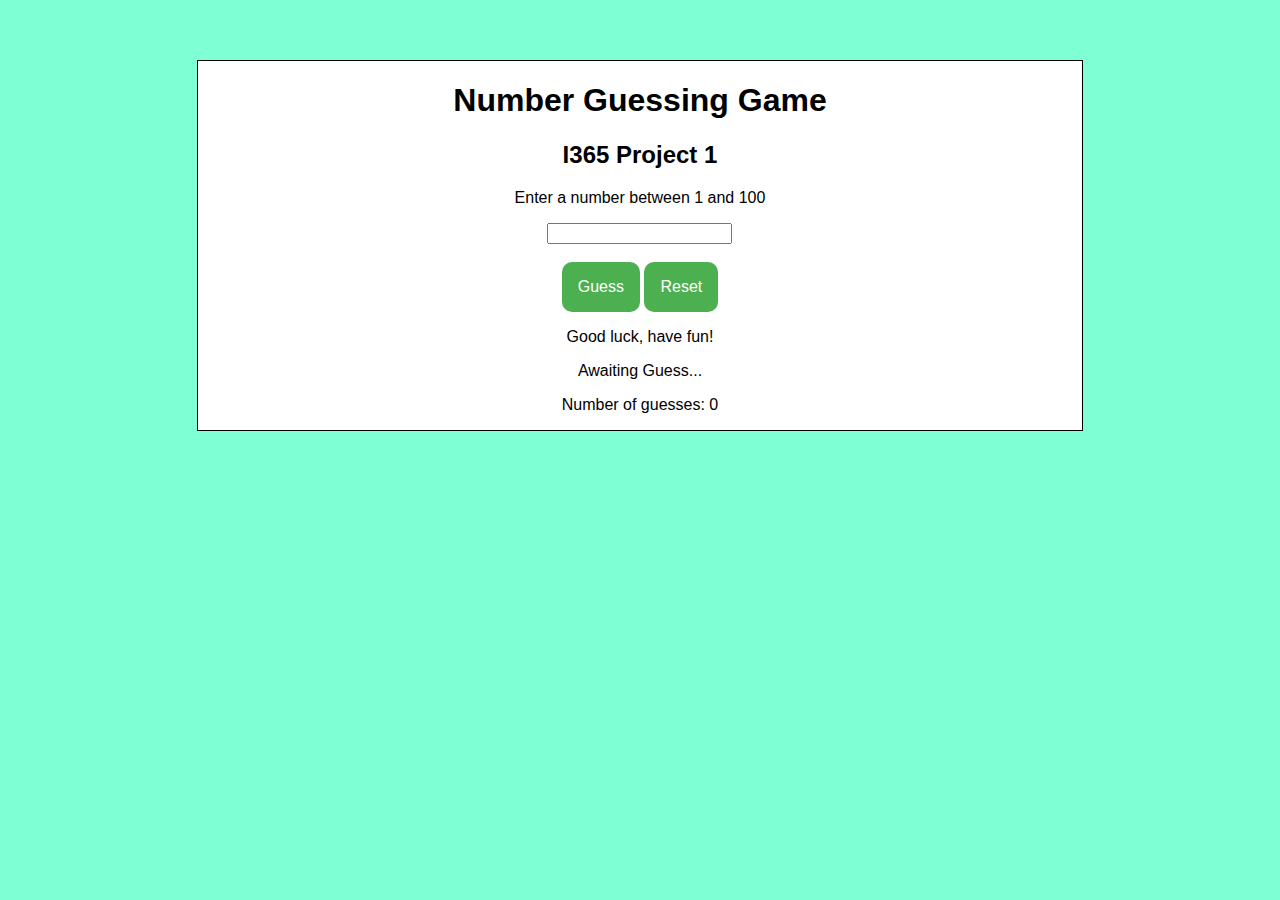
<file: index.html>
<!DOCTYPE html>
<html lang="en">
<head>
    <meta charset="UTF-8">
    <meta http-equiv="X-UA-Compatible" content="IE=edge">
    <meta name="viewport" content="width=device-width, initial-scale=1.0">
    <title>Number Guessing Game</title>

    <link rel="stylesheet" href="project1.css">
</head>
<body>
    <div class="box">
    <center>

    <h1>Number Guessing Game</h1>
    <h2>I365 Project 1</h2>
    <p>Enter a number between 1 and 100</p>
     <input type="text" inputmode="numeric" id="numberInput">
        <br> <br>
    <button id="guessBtn"> Guess </button>
    <button id="resetBtn"> Reset </button>
    <p id="topText">Good luck, have fun!</p>
    <p id="bottomText">Awaiting Guess...</p>
    <p id="guessText">Number of guesses: 0</p>

</center>
</div>
<script src="project1.js"></script>
</body>
</html>
</file>
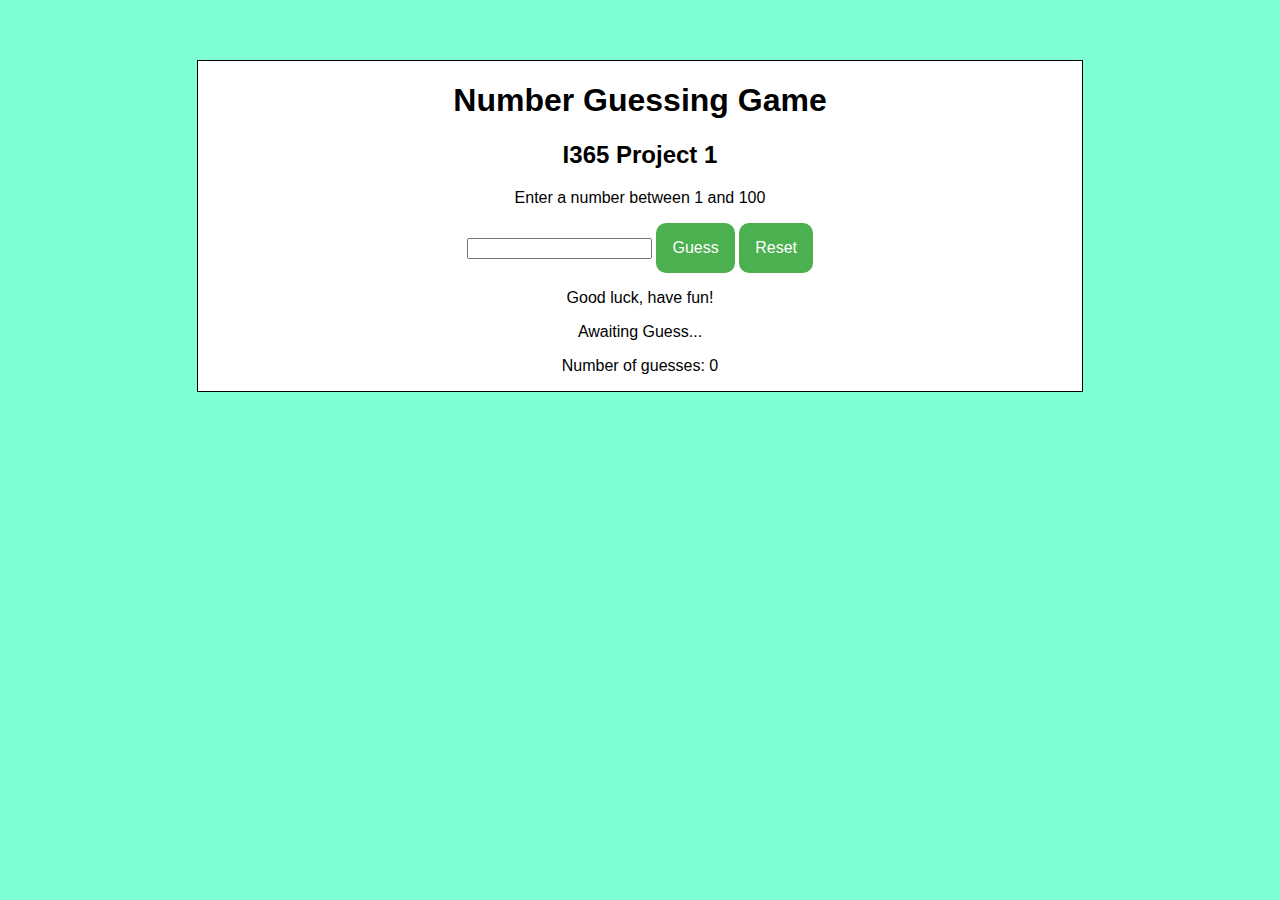
<file: Project1.html>
<!DOCTYPE html>
<html lang="en">
<head>
    <meta charset="UTF-8">
    <meta http-equiv="X-UA-Compatible" content="IE=edge">
    <meta name="viewport" content="width=device-width, initial-scale=1.0">
    <title>Number Guessing Game</title>

    <link rel="stylesheet" href="/Project1.css">
</head>
<body>
    <div class="box">
    <center>

    <h1>Number Guessing Game</h1>
    <h2>I365 Project 1</h2>
    <p>Enter a number between 1 and 100</p>
     <input type="text" inputmode="numeric" id="numberInput">
    <button id="guessBtn"> Guess </button>
    <button id="resetBtn"> Reset </button>
    <p id="topText">Good luck, have fun!</p>
    <p id="bottomText">Awaiting Guess...</p>
    <p id="guessText">Number of guesses: 0</p>

</center>
</div>
<script src="/Project1.js"></script>
</body>
</html>
</file>
<file: project1.css>
body{
    background-color: aquamarine;
    font-family:'Trebuchet MS', 'Lucida Sans Unicode', 'Lucida Grande', 'Lucida Sans', Arial, sans-serif;
}

.box{
    border: 1px black solid;
    width: 70%;
    margin: 0 auto;
    margin-top: 60px;
    background-color: white;
}

button{
    background-color: #4CAF50; /* Green */
    border: none;
    color: white;
    padding: 1em;
    text-align: center;
    text-decoration: none;
    display: inline-block;
    font-size: 16px;
    border-radius: 10px;
}

button:hover{
    background-color: coral; /* Green */
    border: none;
    color: white;
    padding: 1em;
    text-align: center;
    text-decoration: none;
    display: inline-block;
    font-size: 16px;
}
</file>
<file: Project1.css>
body{
    background-color: aquamarine;
    font-family:'Trebuchet MS', 'Lucida Sans Unicode', 'Lucida Grande', 'Lucida Sans', Arial, sans-serif;
}

.box{
    border: 1px black solid;
    width: 70%;
    margin: 0 auto;
    margin-top: 60px;
    background-color: white;
}

button{
    background-color: #4CAF50; /* Green */
    border: none;
    color: white;
    padding: 1em;
    text-align: center;
    text-decoration: none;
    display: inline-block;
    font-size: 16px;
    border-radius: 10px;
}

button:hover{
    background-color: coral; /* Green */
    border: none;
    color: white;
    padding: 1em;
    text-align: center;
    text-decoration: none;
    display: inline-block;
    font-size: 16px;
}
</file>
